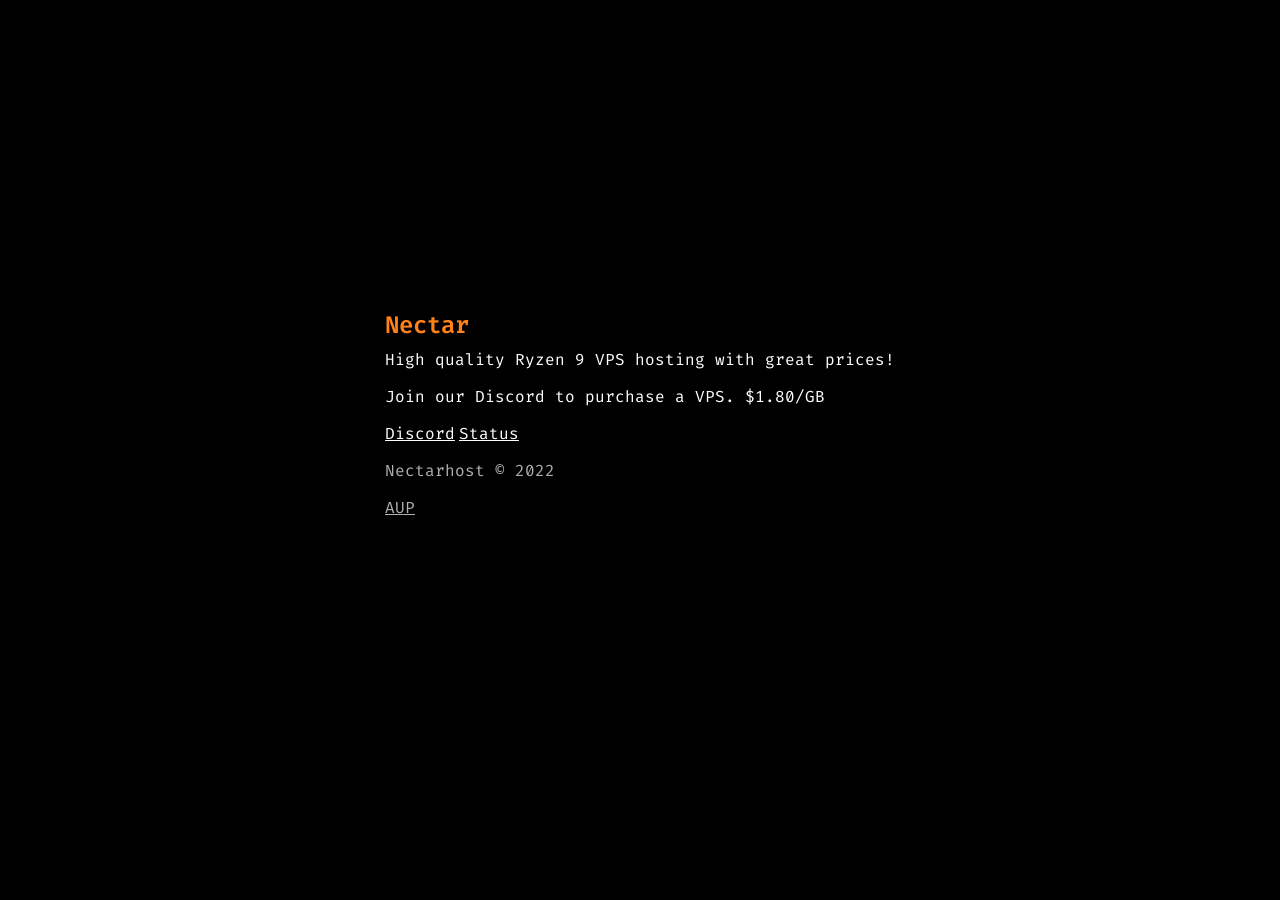
<file: index.html>
<!DOCTYPE html>
<html lang="en">
<head>
    <title>Nectar | AMD Ryzen VPS Hosting</title>
    <meta charset="UTF-8"/>
    <meta name="viewport" content="width=device-width, initial-scale=1">
    <meta name="description" content="Nectar offers affordable and quality Virtual Private Server hosting.">
    <meta name="keywords" content="vps,ryzen vps,server,affordable vps,good vps">
    <meta name="author" content="Nectar Staff">
    <meta name="og:url" content="https://nectarhost.net">
    <meta name="og:image" content="/img/icon.png">
    <meta name="theme-color" content="#ff8118">
    <link rel="icon" type="image/png" href="img/favicon.ico">
    <link rel="stylesheet" href="css/styles.css" type="text/css">
</head>
<body>
    <div class="content">
        <h1 class="heading">Nectar</h1>
        <h4>High quality Ryzen 9 VPS hosting with great prices!</h4>
        <p>Join our Discord to purchase a VPS. $1.80/GB</p>
        <a href="https://discord.gg/TCqVfHnGm5" target="_blank" rel="noopener noreferrer">Discord</a>
        <a href="https://status.nectarhost.net">Status</a>
        <p class="copyright">Nectarhost © 2022</p>
        <a class="copyright" href="https://nectarhost.net/aup">AUP</a>
    </div>
</body>
</html>
</file>
<file: css/styles.css>
@import url('https://fonts.googleapis.com/css2?family=Fira+Code:wght@400;500;600&display=swap');

h1, h3, h4 {
    margin: 0 0 8px 0;
}

h1, h2, h3, h4, a, p {
    font-family: "Fira Code";
}

h1, h2, h3, h4, a, p {
    color: white;
}

h1, h3 {
    font-size: 1.5em;
}

h1 {
    font-weight: 600;
}

h3 {
    font-weight: 500;
}

h2 {
    font-weight: 500;
    font-size: 1.1em;
}

h4 {
    font-weight: 400;
    font-size: 1em;
}

body {
    background-color: hsl(0, 0%, 0%);
    min-height: 90vh;
    display: flex;
    flex-direction: column;
    justify-content: center;
    align-items: center;
    animation: fade 2s;
}

.content {
    margin: 0 auto;
    display: block;
    padding-top: 5em;
    padding-bottom: 5em;
    max-width: 50em;
}

.heading {
    color: #ff8118;
}

.copyright {
    color: hsl(0, 0%, 69%);
}
</file>
